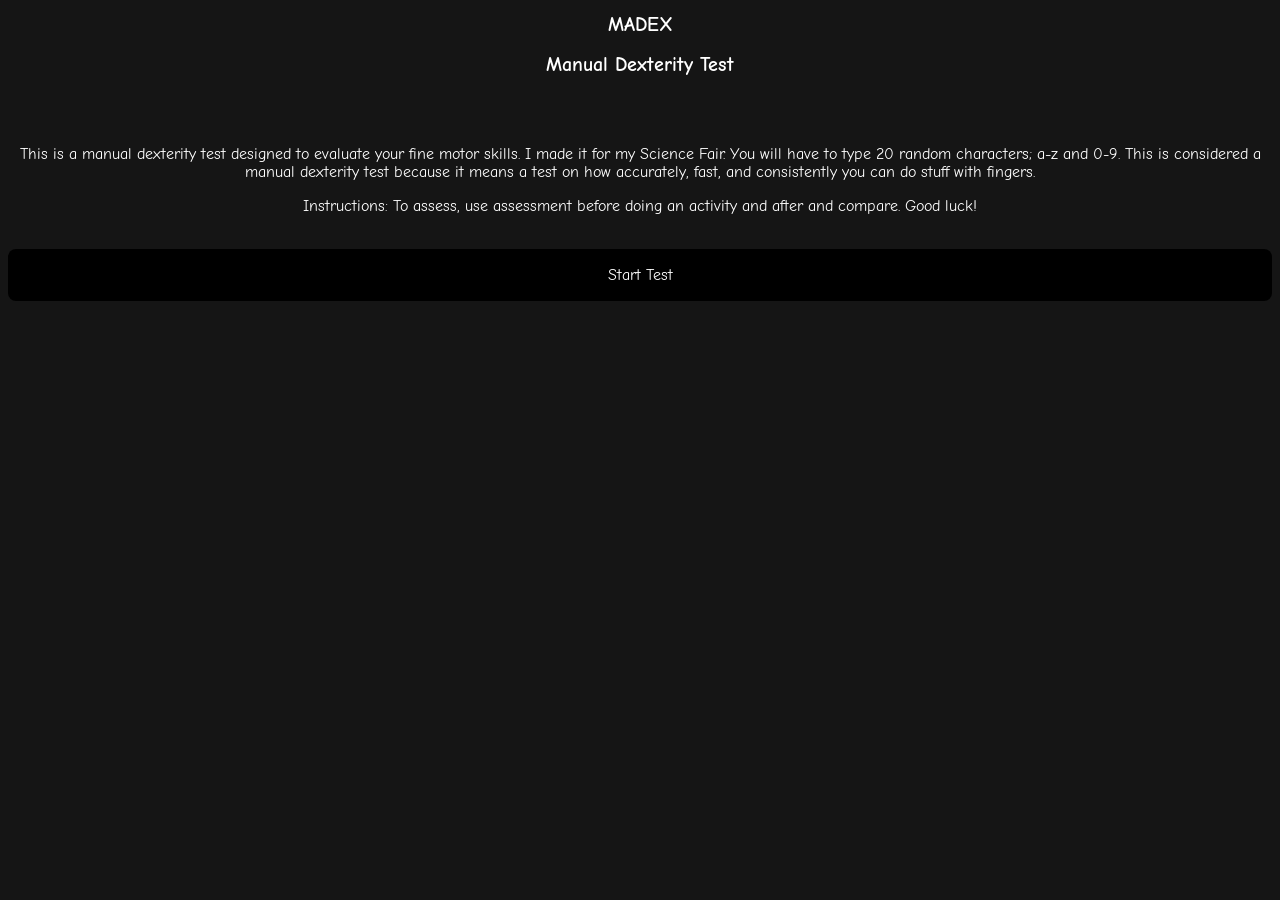
<file: index.html>
<!DOCTYPE html>
<html lang="en">

<head>
    <meta charset="UTF-8" />
    <meta name="viewport" content="width=device-width, initial-scale=1.0" />
    <title>MADEX</title>
    <link rel="stylesheet" href="styles.css" />
</head>

<body>
    <header>
        <h1>MADEX</h1>
    </header>

         <h2 class="section-title">Manual Dexterity Test</h2>
        <br />
        <br />
        <p id="paras">This is a manual dexterity test designed to evaluate your fine motor skills. I made it for my Science Fair. You will have to type 20 random characters; a-z and 0-9. This is considered a manual dexterity test because it means a test on how accurately, fast, and consistently you can do stuff with fingers.</p>
        <p id="paras">Instructions: To assess, use assessment before doing an activity and after and compare. Good luck!</p>
        <br />
        <a href="test.html" id="start-test">Start Test</a>


</body>

</html>
</file>
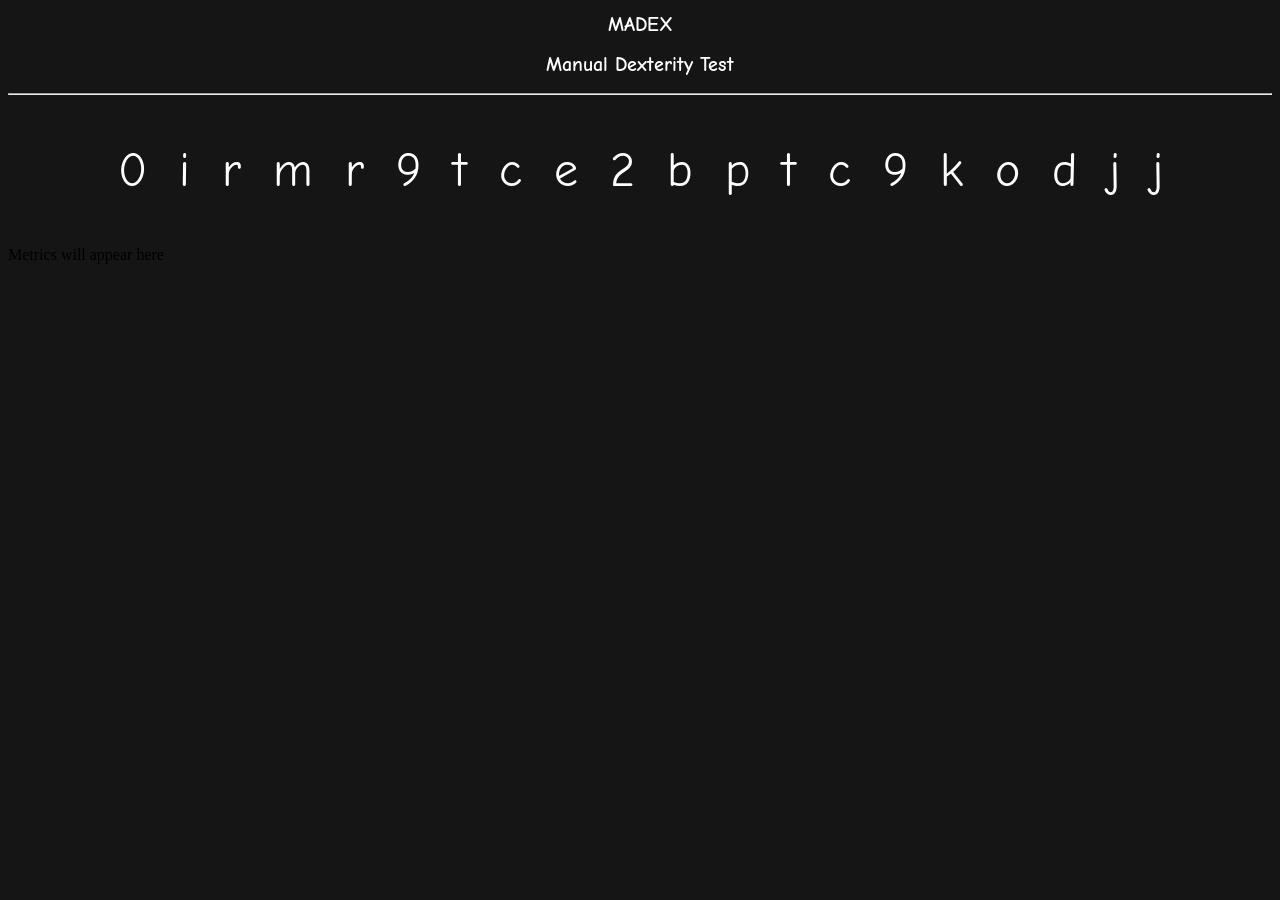
<file: test.html>
<!DOCTYPE html>
<html lang="en">

<head>
    <meta charset="UTF-8" />
    <meta name="viewport" content="width=device-width, initial-scale=1.0" />
    <title>MADEX</title>
    <style>
        @import url('https://fonts.googleapis.com/css2?family=Comic+Neue:ital,wght@0,300;0,400;0,700;1,300;1,400;1,700&display=swap');
    </style>
    <link rel="stylesheet" href="styles.css" />
    <script src="script.js" defer></script>
</head>

<body>
    <header>
        <h1>MADEX</h1>
    </header>

    <main>
        <section>
            <h2 class="section-title">Manual Dexterity Test</h2>
        </section>
        <hr />
    </main>
</body>

</html>
</file>
<file: styles.css>
@import url('https://fonts.googleapis.com/css2?family=Comic+Neue:ital,wght@0,300;0,400;0,700;1,300;1,400;1,700&display=swap');
body {
  background-color: rgb(21, 21, 21);
}

.section-title, h1 {
  color: #ffffff;
  font-size: 1.25rem;
  font-weight: bold;
  font-family: "Comic Neue", cursive;
  display: flex;
  justify-content: center;
  text-align: center;
}

#paras {
  color: #ffffff;
  font-size: 1rem;
  font-weight: normal;
  font-family: "Comic Neue", cursive;
  display: flex;
  justify-content: center;
  text-align: center;
}

#start-test {
  color: #ffffff;
  font-size: 1rem;
  font-weight: normal;
  font-family: "Comic Neue", cursive;
  display: flex;
  justify-content: center;
  text-align: center;
  padding: 1rem 1.3rem;
  background-color: #000000;
  color: #ffffff;
  text-decoration: none;
  border-radius: 0.5rem;
  border: 0.1rem solid transparent;
}

#start-test:active {
  transform: translateY(1px);
}

#test {
  color: #ffffff;
  font-size: 3rem;
  font-weight: normal;
  font-family: "Comic Neue", cursive;
  display: flex;
  justify-content: center;
  text-align: center;
}

#score-metrics {
  color: #ffffff;
  font-size: 1rem;
  font-weight: normal;
  font-family: "Comic Neue", cursive;
  display: flex;
  justify-content: center;
  text-align: center;
}
</file>
